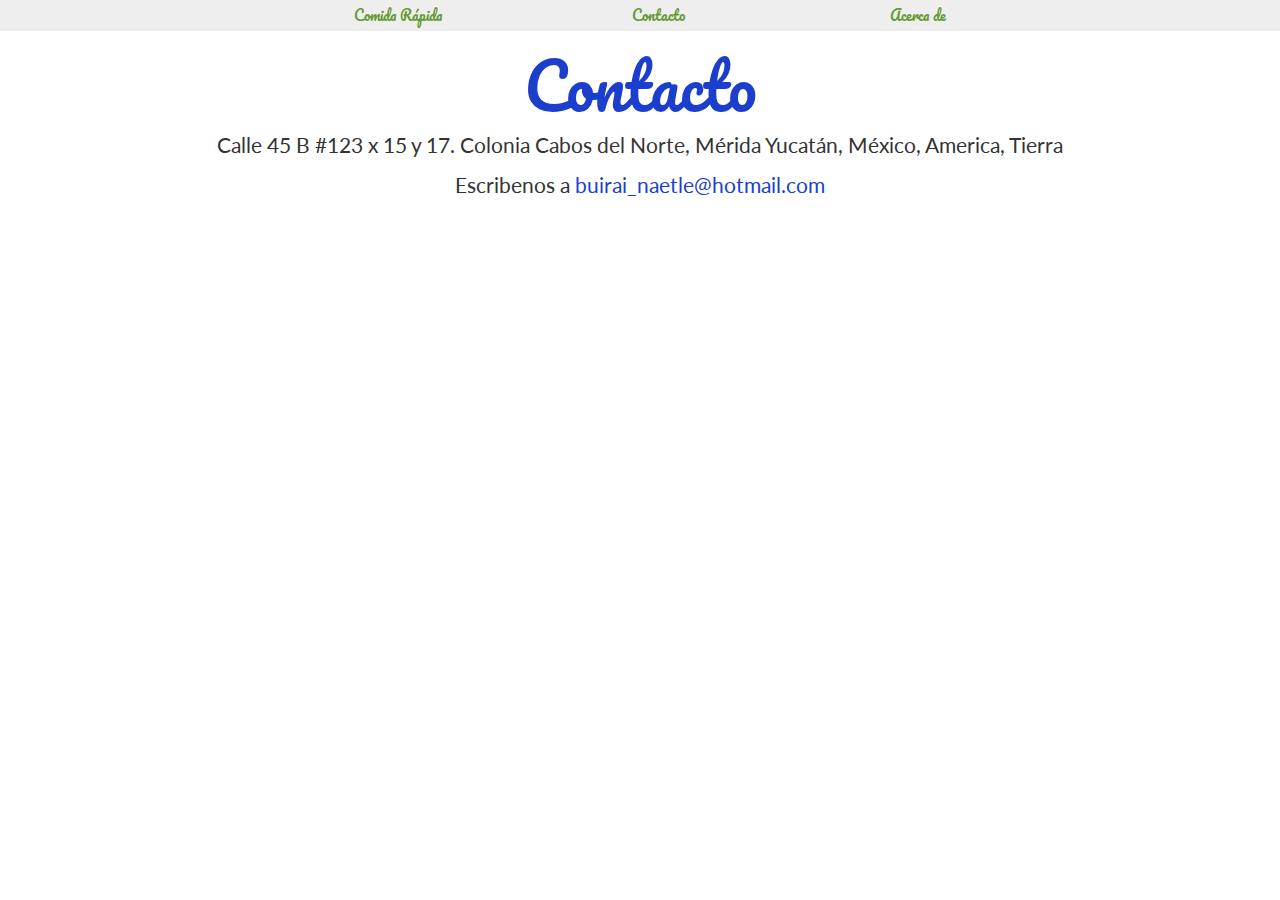
<file: contacto.html>
<!DOCTYPE html>
<html lang="en">
<head>
	<meta charset="UTF-8">
	<meta name="viewport" content="width=device-width, initial-scale=1.0">
	
	<!--CSS: Bootstrap-->
	<link rel="stylesheet" href="//maxcdn.bootstrapcdn.com/bootstrap/3.3.4/css/bootstrap.min.css">
	<!--Fuentes de googleFont-->
	<link href='http://fonts.googleapis.com/css?family=Pacifico' rel='stylesheet' type='text/css'>
	<link href='http://fonts.googleapis.com/css?family=Lato:300,400,700' rel='stylesheet' type='text/css'>
	<!--Mi CSS-->
	<link rel="stylesheet" href="css/main.css">
	<title>Come como cerdo</title>
</head>
<body>
	<nav class="se-gris padding-largo text-center">
		<ul class="no-lista">
			<li class="col-md-3 inline-block pacifico"><a class="verde" href="menu.html">Comida Rápida</a></li>
			<li class="col-md-3 inline-block pacifico"><a class="verde" href="contacto.html">Contacto</a></li>
			<li class="col-md-3 inline-block pacifico"><a class="verde" href="acercaDe.html">Acerca de</a></li>
		</ul>
	</nav>
	<section>
		<div class="text-center mediano">
			<h1 class="pacifico grande azul">Contacto</h1>
			<p>
				Calle 45 B #123 x 15 y 17. Colonia Cabos del Norte, Mérida Yucatán, México, America, Tierra
			</p>
			<p>
				Escribenos a<a href="mailto:buirai_naetle@hotmail.com"> buirai_naetle@hotmail.com</a>
			</p>
			<iframe src="https://www.google.com/maps/embed?pb=!1m14!1m8!1m3!1d3725.721726913803!2d-89.62413547379516!3d20.963687374623294!3m2!1i1024!2i768!4f13.1!3m3!1m2!1s0x0000000000000000%3A0xeea41baffca8b659!2sAcuario+El+Ancla!5e0!3m2!1ses-419!2smx!4v1427662555798" width="600" height="450" frameborder="0" style="border:0"></iframe>
		</div>
	</section>
</body>
</html>
</file>
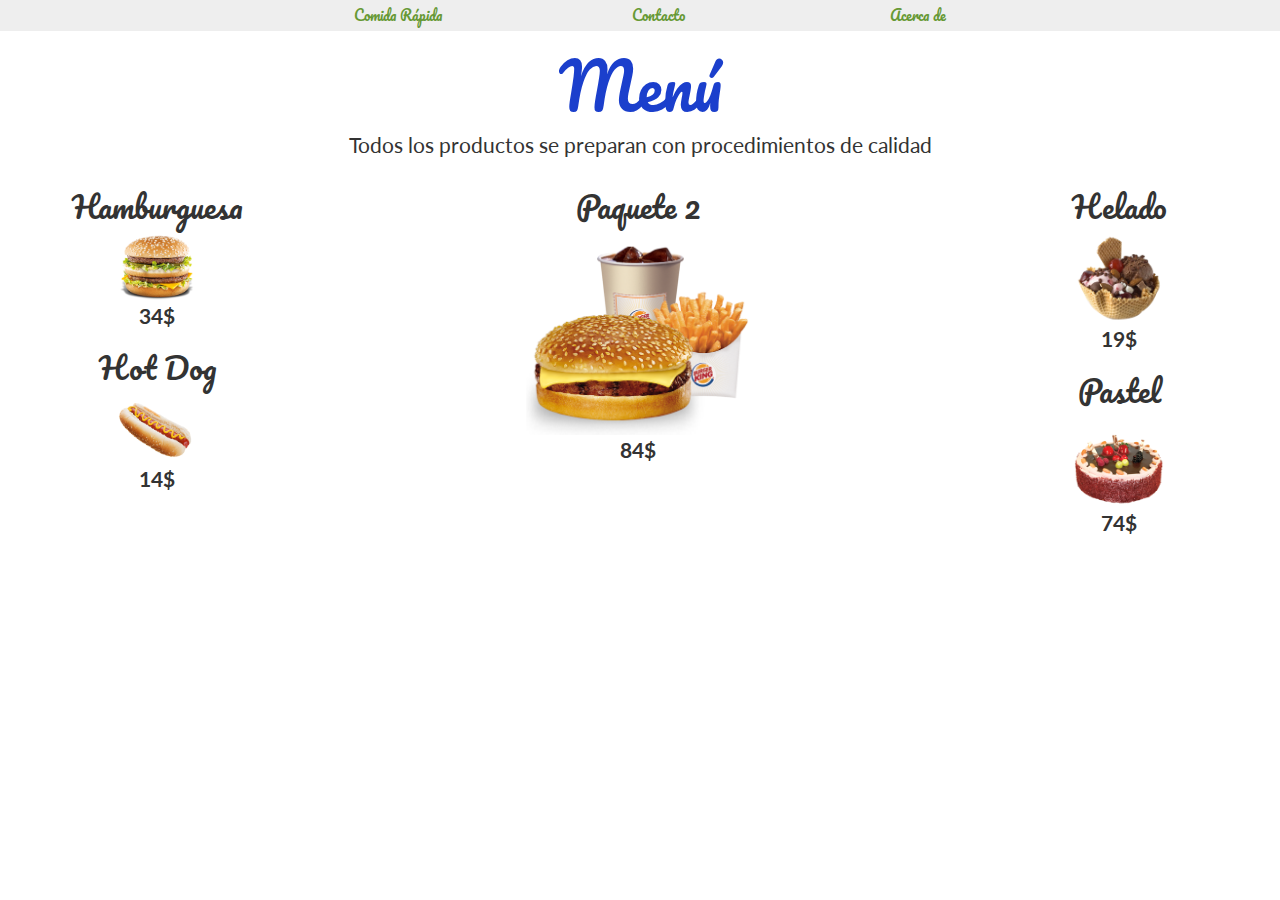
<file: menu.html>
<!DOCTYPE html>
<html lang="en">
<head>
	<meta charset="UTF-8">
	<meta name="viewport" content="width=device-width, initial-scale=1.0">
	
	<!--CSS: Bootstrap-->
	<link rel="stylesheet" href="//maxcdn.bootstrapcdn.com/bootstrap/3.3.4/css/bootstrap.min.css">
	<!--Fuentes de googleFont-->
	<link href='http://fonts.googleapis.com/css?family=Pacifico' rel='stylesheet' type='text/css'>
	<link href='http://fonts.googleapis.com/css?family=Lato:300,400,700' rel='stylesheet' type='text/css'>
	<!--Mi CSS-->
	<link rel="stylesheet" href="css/main.css">
	<title>Come como cerdo</title>
</head>
<body>
	<nav class="se-gris padding-largo text-center">
		<ul class="no-lista">
			<li class="col-md-3 inline-block pacifico"><a class="verde" href="menu.html">Comida Rápida</a></li>
			<li class="col-md-3 inline-block pacifico"><a class="verde" href="contacto.html">Contacto</a></li>
			<li class="col-md-3 inline-block pacifico"><a class="verde" href="acercaDe.html">Acerca de</a></li>
		</ul>
	</nav>
	<section>
		<div class="text-center mediano">
			<h1 class="pacifico grande azul">Menú</h1>
			<p>Todos los productos se preparan con procedimientos de calidad</p>
			<div class="col-md-3 col-sm-4 inline-block vete-arriba">
				<article>
					<h2 class="pacifico">Hamburguesa</h2>
					<img src="imgs/hamburguesa.png" class="col-md-5 col-xs-5 quitar-float" alt="">
					<p><strong>34$</strong></p> 
				</article>
				<article>
					<h2 class="pacifico">Hot Dog</h2>
					<img src="imgs/hotdog.png" class="col-md-5 col-xs-5 quitar-float" alt="">
					<p><strong>14$</strong></p> 
				</article>
			</div>
			<div class="col-md-6 col-sm-4 inline-block vete-arriba">
				<article>
					<h2 class="pacifico">Paquete 2</h2>
					<img src="imgs/paquete2.png" class="col-md-5 col-xs-5 quitar-float" alt="">
					<p><strong>84$</strong></p> 
				</article>
			</div>
			<div class="col-md-3 col-sm-4 inline-block">
			<article>
					<h2 class="pacifico">Helado</h2>
					<img src="imgs/helado.png" class="col-md-5 col-xs-5 quitar-float" alt="">
					<p><strong>19$</strong></p> 
				</article>
				<article>
					<h2 class="pacifico">Pastel</h2>
					<img src="imgs/pastel.png" class="col-md-5 col-xs-5 quitar-float" alt="">
					<p><strong>74$</strong></p> 
				</article>
			</div>
		</div>
	</section>
</body>
</html>
</file>
<file: css/main.css>
body{
	font-family: 'Lato', sans-serif;
}
img{
	max-width: 100%;
}
a, .azul{
	color: #1B3FCC;
}

.quitar-float{
	float: none;
}

.espacio-arriba{
	margin-top: 100px;
}

.pacifico{
	font-family: 'Pacifico', cursive;
}

.grande{
	font-size: 3em;
}
.verde{
	color: #679935;
}
.espacio-derecha{
	margin-right: 1em;
}
.no-lista{
	margin: 0px;
	padding: :0px;
}
.no-lista li{
	list-style-type: none;
}
.se-gris{
	background-color: #eee;
}
.padding-largo{
	padding: 5px 100px;
}
.inline-block{
	float: none;
	display: inline-block;
	margin-left: -4px;
}
.vete-arriba{
	vertical-align: top;
}
.mediano{
	font-size: 1.5em;
}
.retraso-1{
	-webkit-animation-delay:1s;
	-moz-animation-delay:1s;
	animation-delay:1s;
}
.retraso-2{
	-webkit-animation-delay:2s;
	-moz-animation-delay:2s;
	animation-delay:2s;
}
</file>
